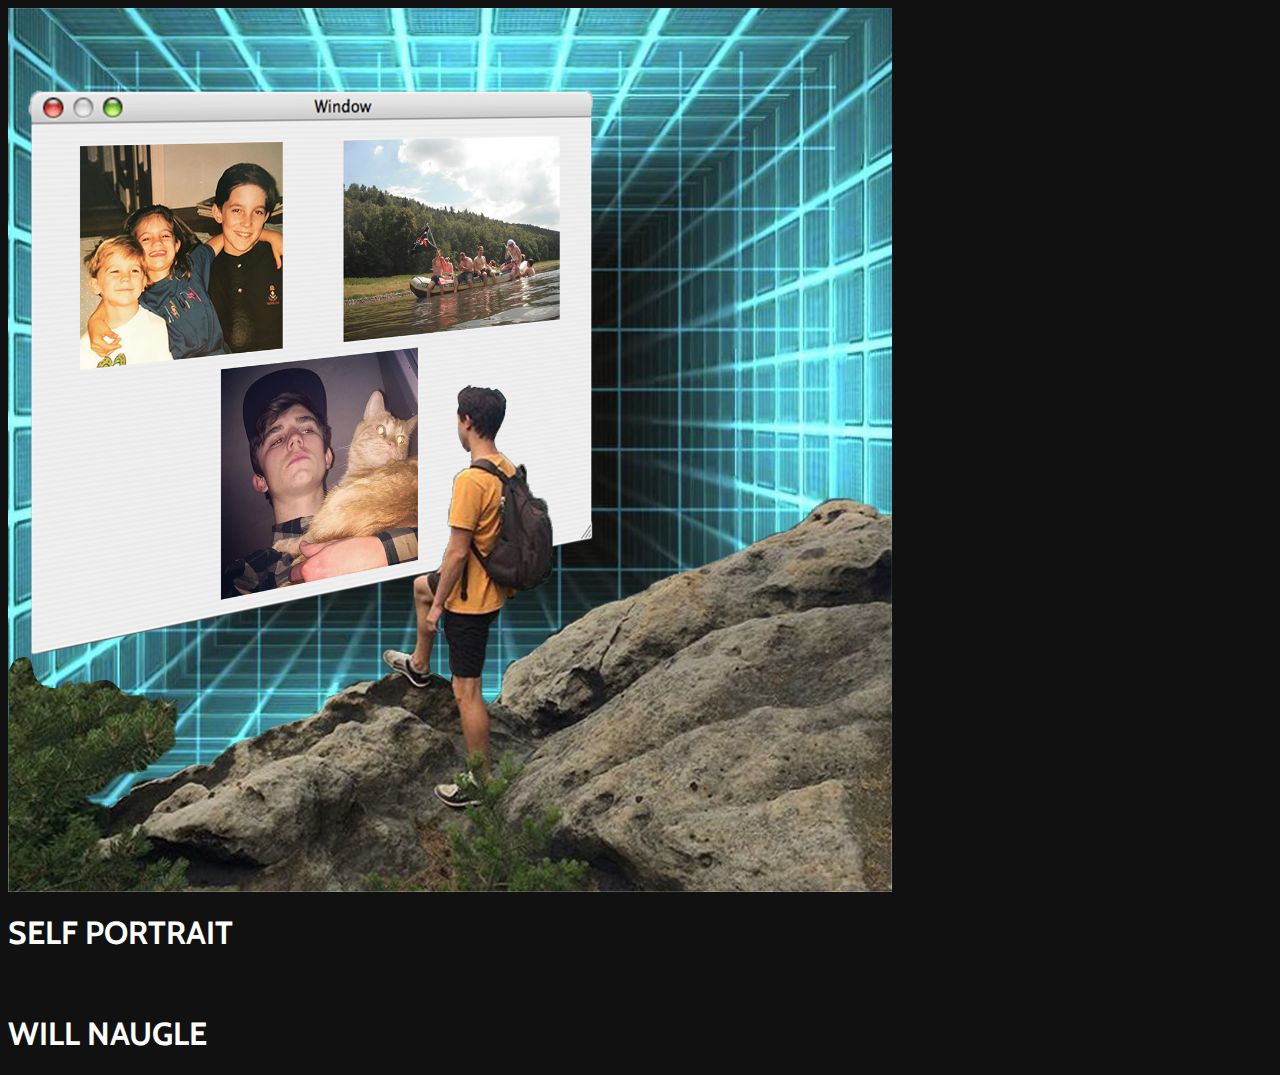
<file: identity-map/index.html>
<html>
	<head>
		<title>Identity Map</title>
		<link href="https://maxcdn.bootstrapcdn.com/bootstrap/3.3.6/css/bootstrap.min.css" rel="stylesheet" integrity="sha256-7s5uDGW3AHqw6xtJmNNtr+OBRJUlgkNJEo78P4b0yRw= sha512-nNo+yCHEyn0smMxSswnf/OnX6/KwJuZTlNZBjauKhTK0c+zT+q5JOCx0UFhXQ6rJR9jg6Es8gPuD2uZcYDLqSw==" crossorigin="anonymous">
		<link rel="stylesheet" type="text/css" href="style.css">
		<link href='https://fonts.googleapis.com/css?family=Cabin' rel='stylesheet' type='text/css'>
	</head>
	<body>
		<div class='container'>
			<!--SELF PORTRAIT-->
			<div class="row">
				<div class="col-md-5">
					<div class="self">
						<img src="selfportrait.naugle.png">
					</div>
				</div>
				<div class="col-md-offset-2 col-md-5">
					<h1>SELF PORTRAIT</h1>
					<br />
					<h1>WILL NAUGLE</h1>
				</div>
			</div>
			<!--IDENTITY MAP-->
			<!--
			<h1>Will Naugle Identity Map</h1>

			<div class='row'>
				<div class='col-md-4'>
					<h2>Hometown: Cleveland, OH</h2>
					<h2>Age: 20</h2>
					<h2>Major: German/Computer Science</h2>
					<h2>Occupation: Student Developer</h2>
				</div>
				<div class='col-md-4'>
					<img src="will-sketch.jpg" class='main-img'/>
				</div>
				<div class='col-md-4'>
					<h2>Goals: Web Developer or Teach German to refugees</h2>
					<h2>Religion: Raised Christian, not religous</h2>
					<h2>Ethnicity: German, Irish, French, English</h2>
					<h2>Orientation: Straight</h2>
				</div>
			</div>
			-->
		</div>
	</body>
</html>
</file>
<file: identity-map/style.css>
body {
	color: white;
	font-family: 'Cabin', sans-serif;
	background-color: #111111;
}

.self {
	margin: 0 auto;
	height: 100%;
	width: auto;
}

.self img { 
	height: 100%;
}

/*
.main-img {
	width: 350px; 
	height: auto; 
	display: block;
	margin-left: auto;
	margin-right: auto;
	clear: both;
}

h1 {
	text-align: center;
	font-size: 5em;
}

h2 {
	padding-top: 40px;
}
*/
</file>
<file: self-portrait/style.css>
body {
	color: white;
	font-family: 'Cabin', sans-serif;
	background-color: #111111;
}

.self {
	margin: 0 auto;
	height: 100%;
	width: auto;
}

.self img { 
	height: 100%;
}

/*
.main-img {
	width: 350px; 
	height: auto; 
	display: block;
	margin-left: auto;
	margin-right: auto;
	clear: both;
}

h1 {
	text-align: center;
	font-size: 5em;
}

h2 {
	padding-top: 40px;
}
*/
</file>
